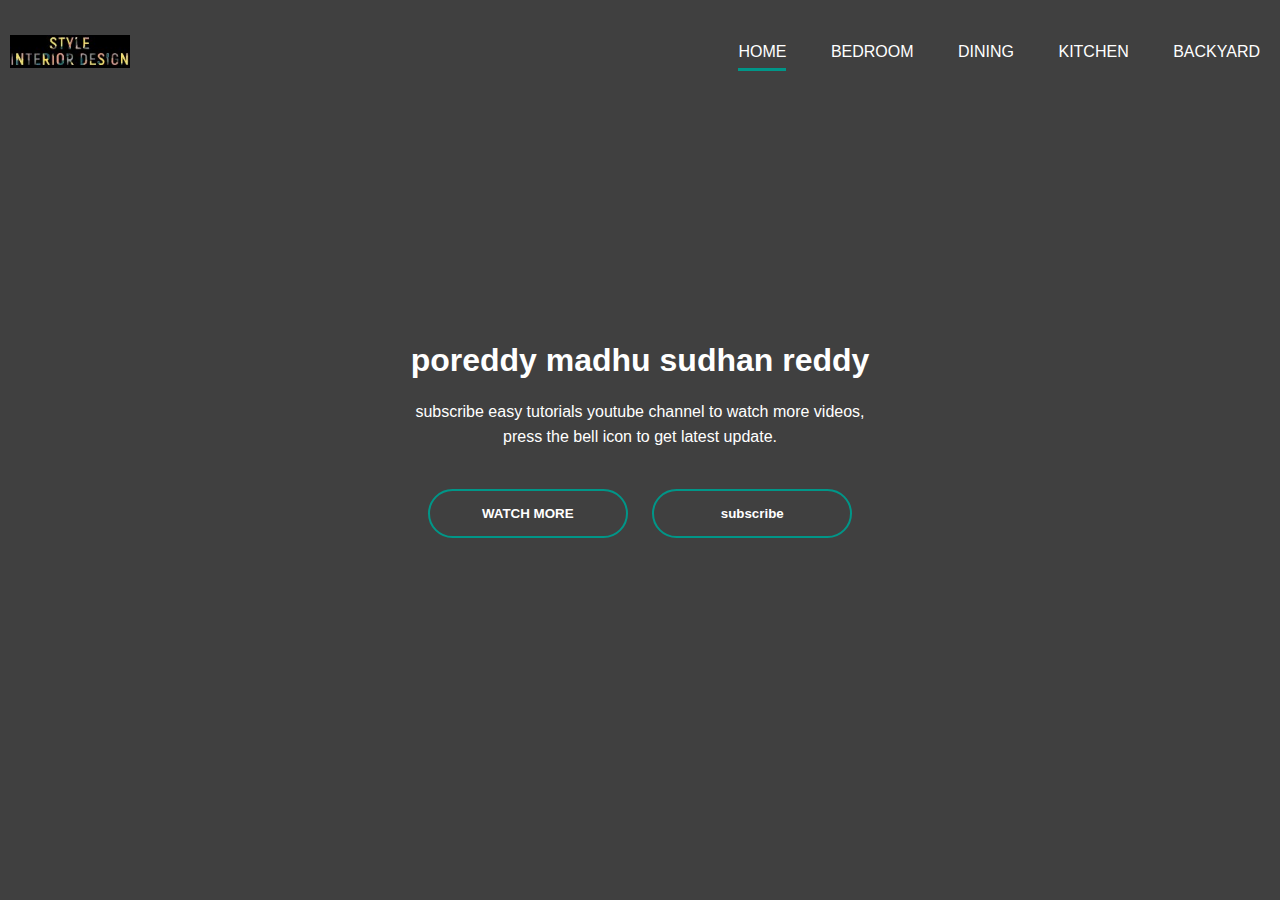
<file: index.html>
<html>
  <head>
    <title>Madhu - Home</title>
    <link rel="stylesheet" href="./styles.css" />
  </head>
  <body>
    <div class="banner">
      <div class="navbar">
        <img src="logo.jpg" class="logo" />
        <ul>
          <li class="active"><a href="./index.html">home</a></li>
          <li><a href="./bedroom.html">bedroom</a></li>
          <li><a href="./dining.html">dining</a></li>
          <li><a href="./kitchen.html">kitchen</a></li>
          <li><a href="./backyard.html">backyard</a></li>
        </ul>
      </div>
      <div class="content">
        <h1>poreddy madhu sudhan reddy</h1>
        <p>
          subscribe easy tutorials youtube channel to watch more videos,<br />
          press the bell icon to get latest update.
        </p>
        <div>
          <button type="button"><span></span>WATCH MORE</button>
          <button type="button"><span></span>subscribe</button>
        </div>
      </div>
    </div>
  </body>
</html>
</file>
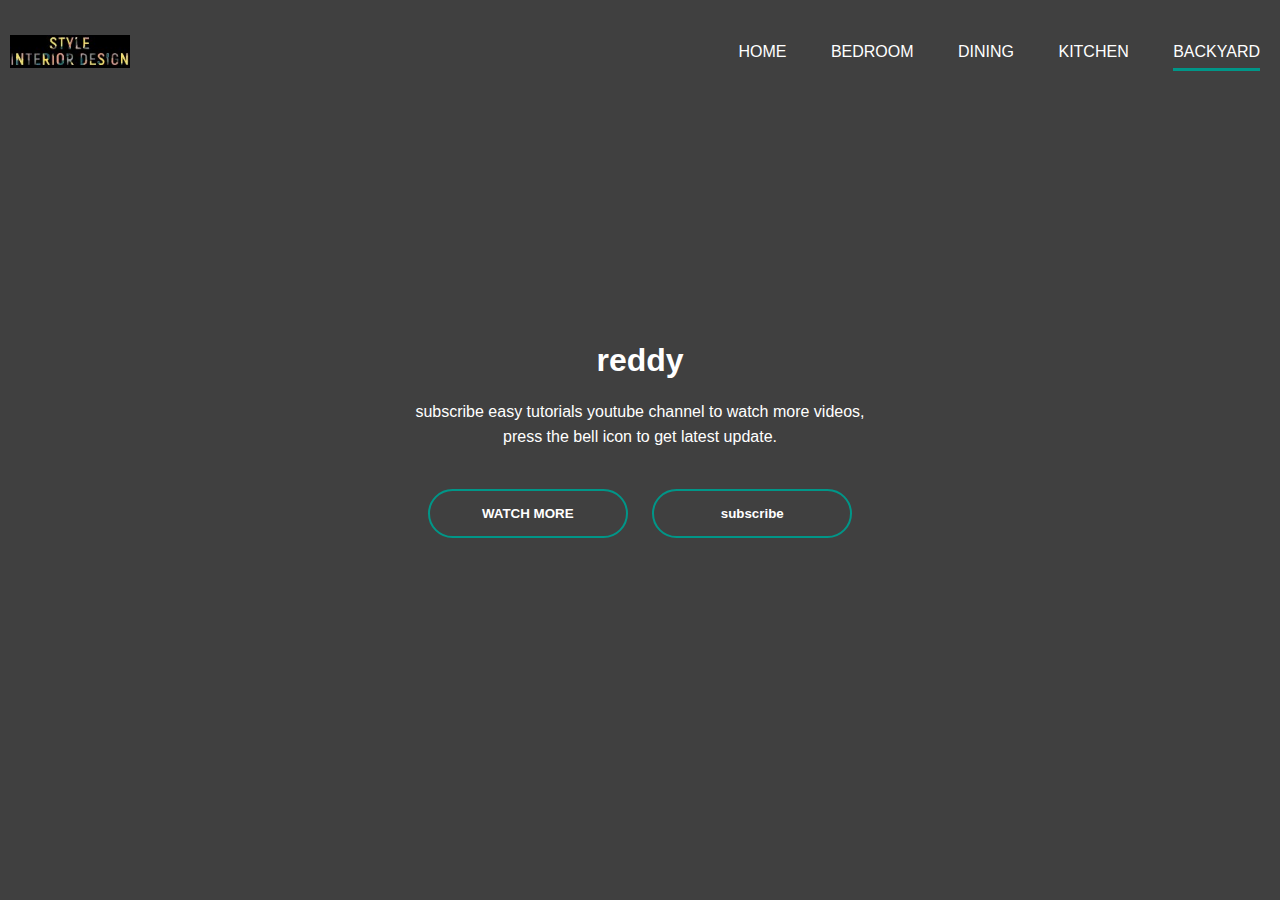
<file: backyard.html>
<html>
  <head>
    <title>Madhu - Backyard</title>
    <link rel="stylesheet" href="./styles.css" />
  </head>
  <body>
    <div class="banner banner-backyard">
      <div class="navbar">
        <img src="logo.jpg" class="logo" />
        <ul>
          <li><a href="./index.html">home</a></li>
          <li><a href="./bedroom.html">bedroom</a></li>
          <li><a href="./dining.html">dining</a></li>
          <li><a href="./kitchen.html">kitchen</a></li>
          <li class="active"><a href="./backyard.html">backyard</a></li>
        </ul>
      </div>
      <div class="content">
        <h1>reddy</h1>
        <p>
          subscribe easy tutorials youtube channel to watch more videos,<br />
          press the bell icon to get latest update.
        </p>
        <div>
          <button type="button"><span></span>WATCH MORE</button>
          <button type="button"><span></span>subscribe</button>
        </div>
      </div>
    </div>
  </body>
</html>
</file>
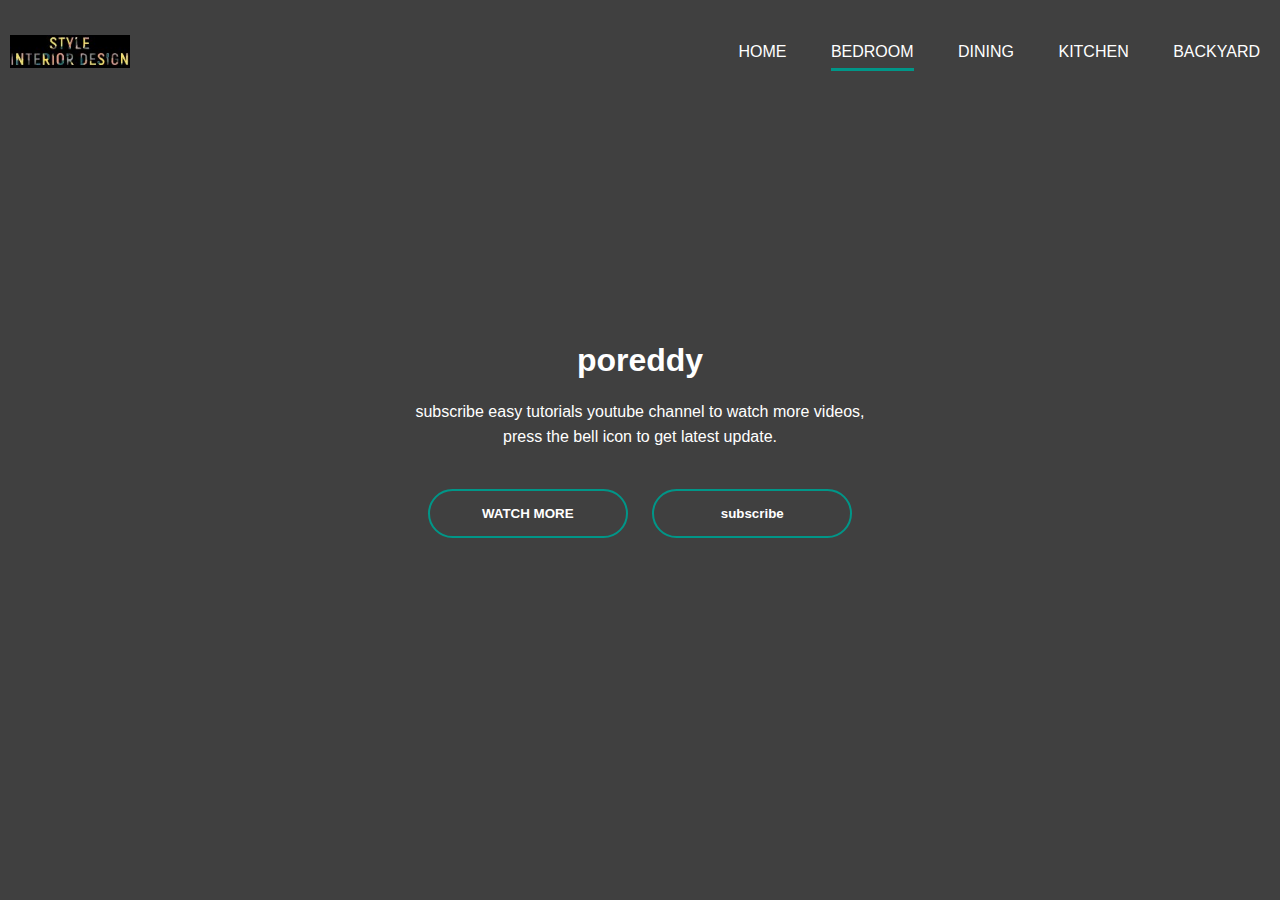
<file: bedroom.html>
<html>
  <head>
    <title>Madhu - Bedroom</title>
    <link rel="stylesheet" href="./styles.css" />
  </head>
  <body>
    <div class="banner banner-bedroom">
      <div class="navbar">
        <img src="logo.jpg" class="logo" />
        <ul>
          <li><a href="./index.html">home</a></li>
          <li class="active"><a href="./bedroom.html">bedroom</a></li>
          <li><a href="./dining.html">dining</a></li>
          <li><a href="./kitchen.html">kitchen</a></li>
          <li><a href="./backyard.html">backyard</a></li>
        </ul>
      </div>
      <div class="content">
        <h1>poreddy</h1>
        <p>
          subscribe easy tutorials youtube channel to watch more videos,<br />
          press the bell icon to get latest update.
        </p>
        <div>
          <button type="button"><span></span>WATCH MORE</button>
          <button type="button"><span></span>subscribe</button>
        </div>
      </div>
    </div>
  </body>
</html>
</file>
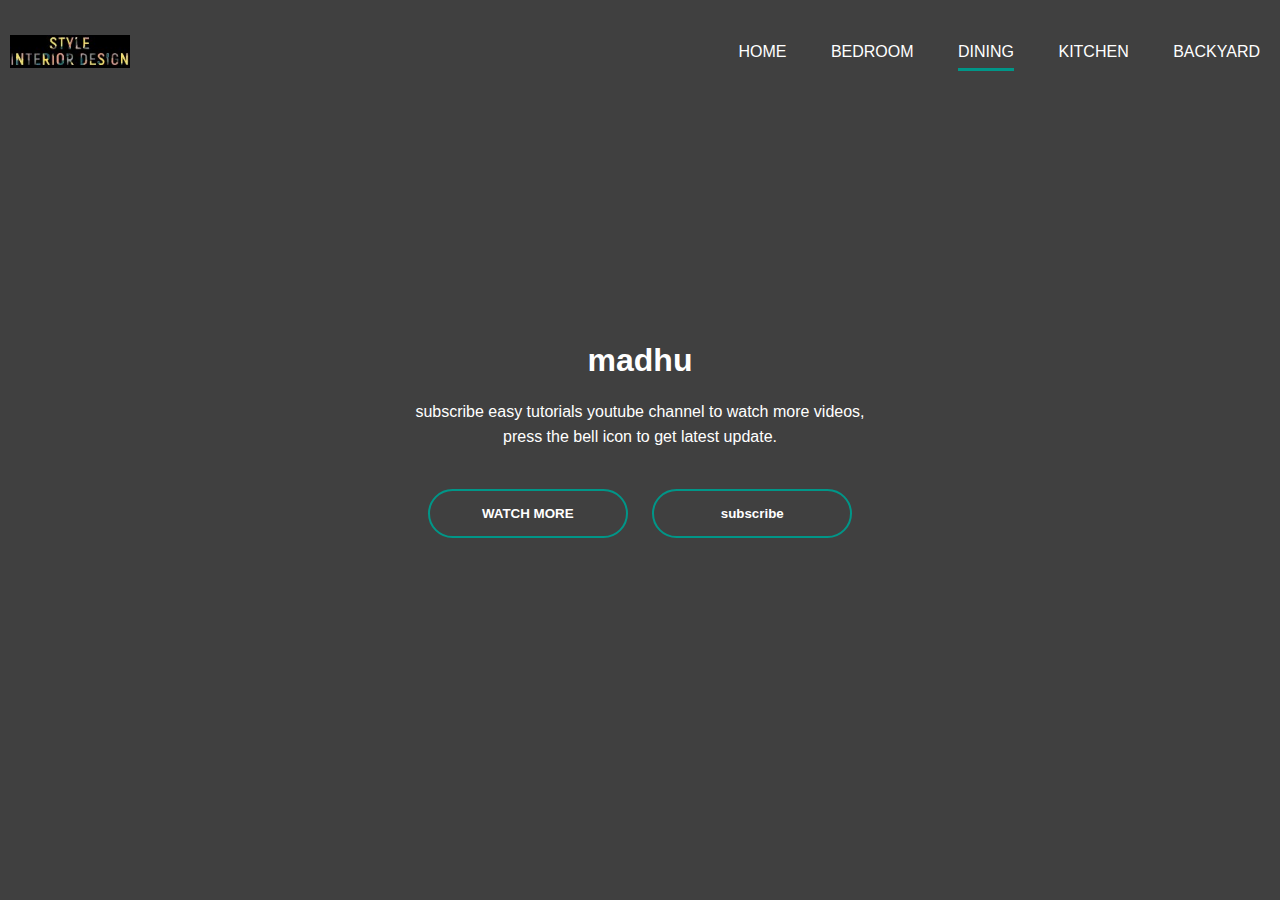
<file: dining.html>
<html>
  <head>
    <title>Madhu - Dining</title>
    <link rel="stylesheet" href="./styles.css" />
  </head>
  <body>
    <div class="banner banner-dining">
      <div class="navbar">
        <img src="logo.jpg" class="logo" />
        <ul>
          <li><a href="./index.html">home</a></li>
          <li><a href="./bedroom.html">bedroom</a></li>
          <li class="active"><a href="./dining.html">dining</a></li>
          <li><a href="./kitchen.html">kitchen</a></li>
          <li><a href="./backyard.html">backyard</a></li>
        </ul>
      </div>
      <div class="content">
        <h1>madhu</h1>
        <p>
          subscribe easy tutorials youtube channel to watch more videos,<br />
          press the bell icon to get latest update.
        </p>
        <div>
          <button type="button"><span></span>WATCH MORE</button>
          <button type="button"><span></span>subscribe</button>
        </div>
      </div>
    </div>
  </body>
</html>
</file>
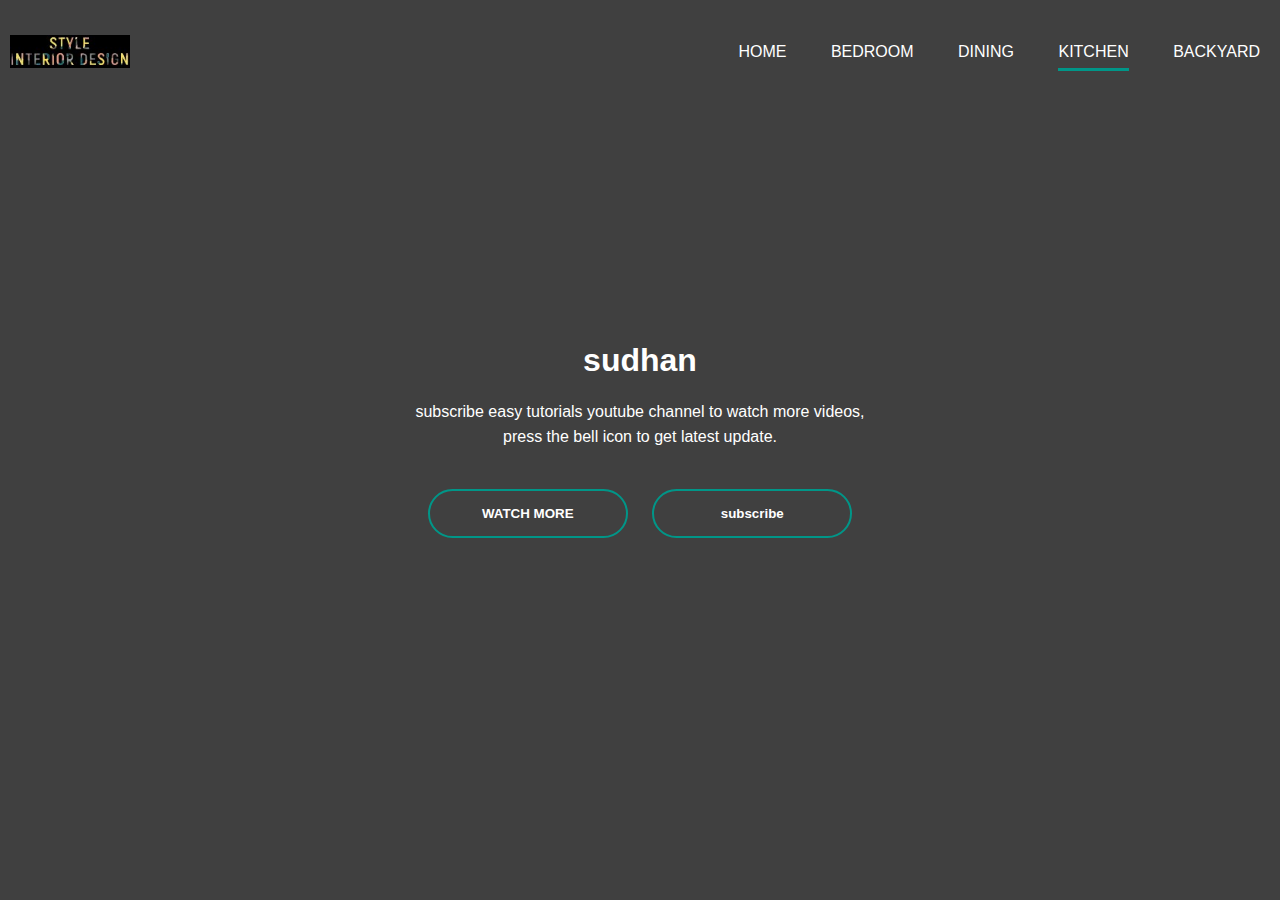
<file: kitchen.html>
<html>
  <head>
    <title>Madhu - Kitchen</title>
    <link rel="stylesheet" href="./styles.css" />
  </head>
  <body>
    <div class="banner banner-kitchen">
      <div class="navbar">
        <img src="logo.jpg" class="logo" />
        <ul>
          <li><a href="./index.html">home</a></li>
          <li><a href="./bedroom.html">bedroom</a></li>
          <li><a href="./dining.html">dining</a></li>
          <li class="active"><a href="./kitchen.html">kitchen</a></li>
          <li><a href="./backyard.html">backyard</a></li>
        </ul>
      </div>
      <div class="content">
        <h1>sudhan</h1>
        <p>
          subscribe easy tutorials youtube channel to watch more videos,<br />
          press the bell icon to get latest update.
        </p>
        <div>
          <button type="button"><span></span>WATCH MORE</button>
          <button type="button"><span></span>subscribe</button>
        </div>
      </div>
    </div>
  </body>
</html>
</file>
<file: styles.css>
*{
    margin:0;
    padding:0;
    font-family: sans-serif;

}
.banner{
    width: 100%;
    height:100vh;
    background-size: cover;
    background-position: center;
    background-image:  linear-gradient(rgba(0,0,0, 0.75),
    rgba(0,0,0, 0.75)), url("https://news.airbnb.com/wp-content/uploads/sites/4/2021/11/Home-Alone-Airbnb-01-Exterior-Credit-Sarah-Crowley.jpg?fit=2500%2C1667");
}
.banner-kitchen{
    background-image:  linear-gradient(rgba(0,0,0, 0.75),
    rgba(0,0,0, 0.75)), url("https://media.architecturaldigest.com/photos/60a6a478ced6797772f44d7a/3:2/w_1599,h_1066,c_limit/20191011-DSC_7759-Edit_HI_RES.jpeg")}
.banner-bedroom{ 
    background-image:  linear-gradient(rgba(0,0,0, 0.75),
    rgba(0,0,0, 0.75)), url("https://www.thespruce.com/thmb/QXqE8XbnIwx5AUXih2G3FkVjnqg=/941x0/filters:no_upscale():max_bytes(150000):strip_icc():format(webp)/blue-bedroom-ideas-4145797-hero-5953ab1c14d54b7b9ce4ace659acc0c2.jpg");
}
.banner-dining{
background-image:  linear-gradient(rgba(0,0,0, 0.75),
rgba(0,0,0, 0.75)), url("https://i.ytimg.com/vi/5MybWq5b2is/maxresdefault.jpg");
}
.banner-backyard{
    background-image:  linear-gradient(rgba(0,0,0, 0.75),
    rgba(0,0,0, 0.75)), url("https://blog-media.casaone.com/uploads/2021/03/shutterstock_737120821.jpg");
}

.navbar{
    width: 100%;
    margin: auto;
    padding: 35px 0;
    display: flex;
    align-items: center;
    justify-content: space-between;
}
.logo{
    width: 120px; 
    margin-left: 10px;
    cursor: pointer;
}
.navbar ul li{
    list-style: none;
    display: inline-block;
    margin:0 20px;
    position: relative;
}
.navbar ul li a{
    text-decoration: none;
    color: #fff;
    text-transform: uppercase;
}
.navbar ul li::after{
    content: '';
    height: 3px;
    width: 0;
    background: #009688;
    position: absolute;
    left: 0;
    bottom: -10px;
    transition: 0.5s;
}
 li.active ::after {
    content: '';
    height: 3px;
    width: 100%;
    background: #009688;
    position: absolute;
    left: 0;
    bottom: -10px;
    transition: 0.5s;
}
.navbar ul li:hover::after{
    width: 100%;
}
.content{
    width: 100%;
    position: absolute;
    top: 50%;
    transform: translateY(-50%);
    text-align: center;
    color: #fff;
}
.content p{
    margin: 20px auto;
    font-weight: 100;
    line-height: 25px;
}
button{
    width: 200PX;
    padding: 15px 0;
    text-align: center;
    margin: 20px 10px;
    border-radius: 25px;
    font-weight: bold;
    border: 2px solid #009688;
    background: transparent;
    color:#fff;
    cursor: pointer;
    position: relative;
    overflow:hidden
}
span{
    background: #009688;
    height: 100%;
    width: 0;
    border-radius: 25px;
    position: absolute;
    left:0;
    bottom: 0;
    z-index:-1 ; 
    transition: 0.5s;  
}
button:hover span{
    width: 100%;
}
button:hover{
    border: none ;
}
</file>
